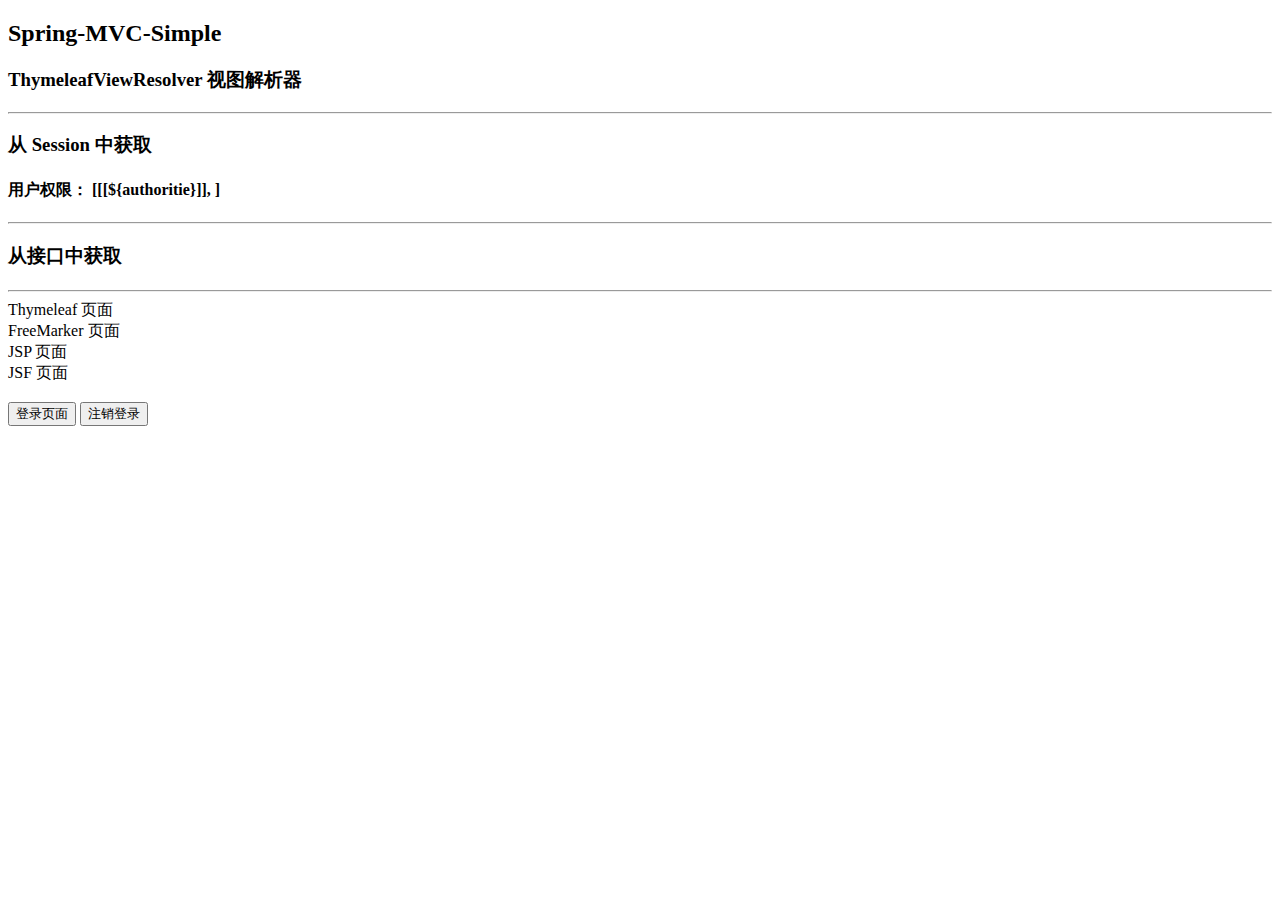
<file: Spring-MVC-Simple-java/src/main/webapp/WEB-INF/html/index.html>
<!DOCTYPE html>
<html lang="zh" xmlns:th="http://www.thymeleaf.org"
      xmlns:sec="https://www.thymeleaf.org/thymeleaf-extras-springsecurity5">
<head>
    <meta charset="UTF-8">
    <title>Spring-MVC-Simple</title>

    <meta name="_csrf" th:content="${_csrf.token}"/>
    <meta name="_csrf_header" th:content="${_csrf.headerName}"/>

    <meta name="viewport"
          content="width=device-width, initial-scale=1.0, minimum-scale=1.0, maximum-scale=1.0, user-scalable=0">

    <link rel="stylesheet" type="text/css" media="all" th:href="@{/static/css/style.css}"/>

</head>
<body>

<h2>Spring-MVC-Simple</h2>

<h3>ThymeleafViewResolver 视图解析器</h3>

<hr>

<h3>从 Session 中获取</h3>
<h4 sec:authorize="isAuthenticated()"
    th:text="${'用户名：' + session.SPRING_SECURITY_CONTEXT.authentication.name}"></h4>
<h4 sec:authorize="isAuthenticated()"
    th:text="${'用户证书：' + session.SPRING_SECURITY_CONTEXT.authentication.credentials}"></h4>
<h4 sec:authorize="isAuthenticated()"
    th:text="${'用户详细信息：' + session.SPRING_SECURITY_CONTEXT.authentication.principal}"></h4>
<h4 sec:authorize="isAuthenticated()"
    th:text="${'用户细节：' + session.SPRING_SECURITY_CONTEXT.authentication.details}"></h4>
<h4 sec:authorize="isAuthenticated()">
    <span>用户权限：</span>
    <span th:each="authoritie,authoritieStat:${session.SPRING_SECURITY_CONTEXT.authentication.authorities}">
        <span th:if="${authoritieStat.first}">[</span>[[${authoritie}]]<span
            th:if="${!authoritieStat.last}">, </span><span
            th:if="${authoritieStat.last}">]</span>
    </span>
</h4>

<h4 th:text="${modelValue}"></h4>

<hr>

<h3>从接口中获取</h3>
<h4 sec:authorize="isAuthenticated()" th:text="${#authentication.name}"></h4>
<h4 sec:authorize="isAuthenticated()" th:text="${#authentication.credentials}"></h4>
<h4 sec:authorize="isAuthenticated()" th:text="${#authentication.principal}"></h4>
<h4 sec:authorize="isAuthenticated()" th:text="${#authentication.details}"></h4>
<h4 sec:authorize="isAuthenticated()" th:text="${#authentication.authorities}"></h4>

<hr>

<a th:href="@{/html/index}">Thymeleaf 页面</a><br>

<a th:href="@{/ftlh/index}">FreeMarker 页面</a><br>

<a th:href="@{/jsp/index}">JSP 页面</a><br>

<a th:href="@{/ui/index.xhtml}">JSF 页面</a><br>

<br>

<button sec:authorize="!isAuthenticated()" id="login-page"><a th:href="@{/login}">登录页面</a></button>
<button sec:authorize="isAuthenticated()" id="logout-button">注销登录</button>

</body>

<script type="text/javascript" th:src="@{/static/js/jQuery/jquery-3.4.1.min.js}"></script>
<script type="text/javascript" th:src="@{/static/js/logout.js}"></script>

<script th:inline="javascript" type="text/javascript">

    /*<![CDATA[*/
    let ctxPath = /*[[@{/}]]*/ '';
    let contextPath = [[${#httpServletRequest.getContextPath()}]];
    /*]]>*/

    $(function () {
        console.info(ctxPath);
        console.info(contextPath);
        console.log("文档就绪函数", new Date().toLocaleString())
    });

    $("#logout-button").click(function () {
        logout(ctxPath + "logout.json")
    });

</script>

</html>
</file>
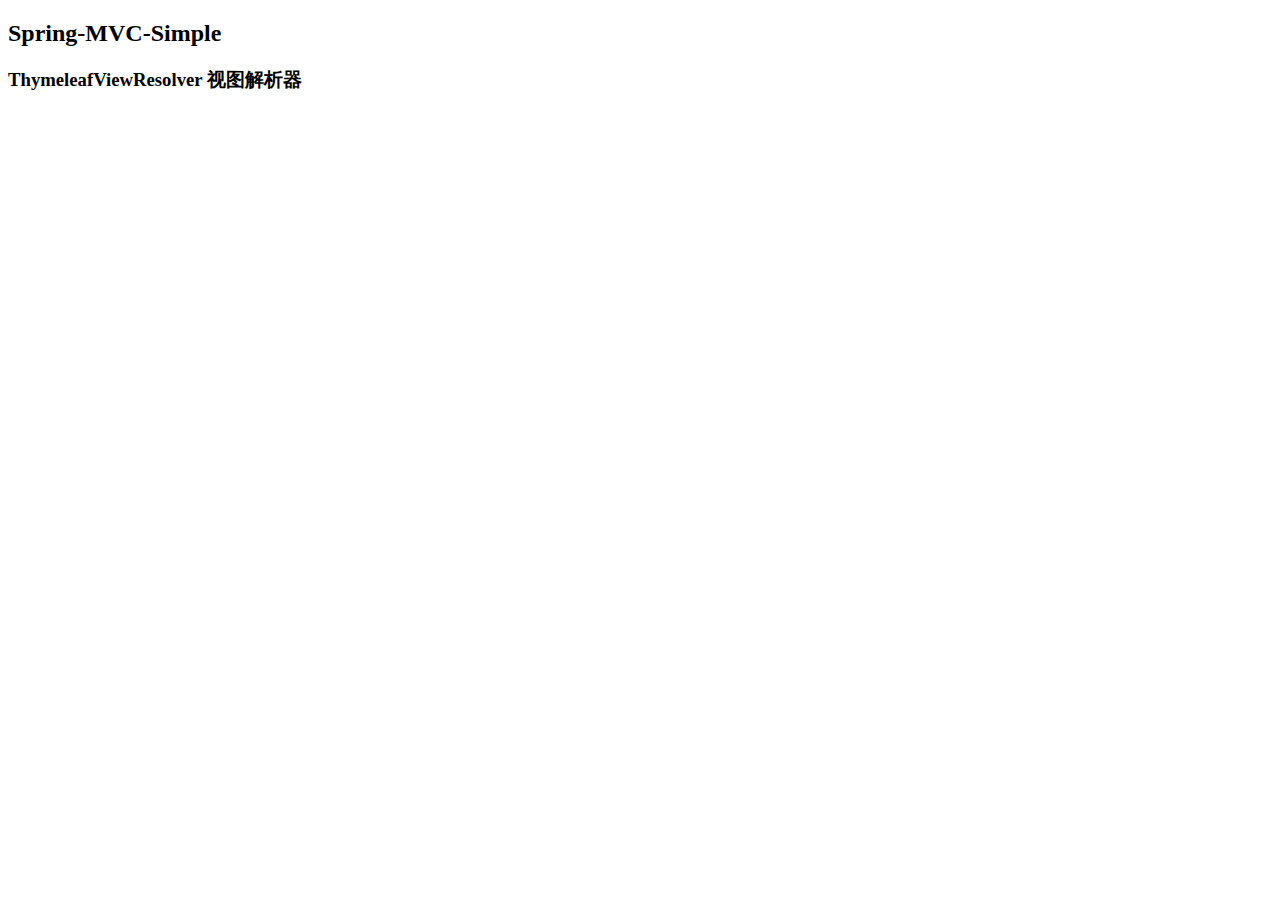
<file: Spring-MVC-Simple-java/src/main/webapp/WEB-INF/templates/index.html>
<!DOCTYPE html>
<html lang="zh" xmlns:th="http://www.thymeleaf.org">
<head>
    <meta charset="UTF-8">
    <title>Spring-MVC-Simple</title>

    <link rel="stylesheet" type="text/css" media="all" th:href="@{/static/css/index.css}"/>

</head>
<body>

<h2>Spring-MVC-Simple</h2>

<h3>ThymeleafViewResolver 视图解析器</h3>

</body>

<script type="text/javascript" th:src="@{/static/js/jQuery/jquery-3.4.1.min.js}"></script>

</html>
</file>
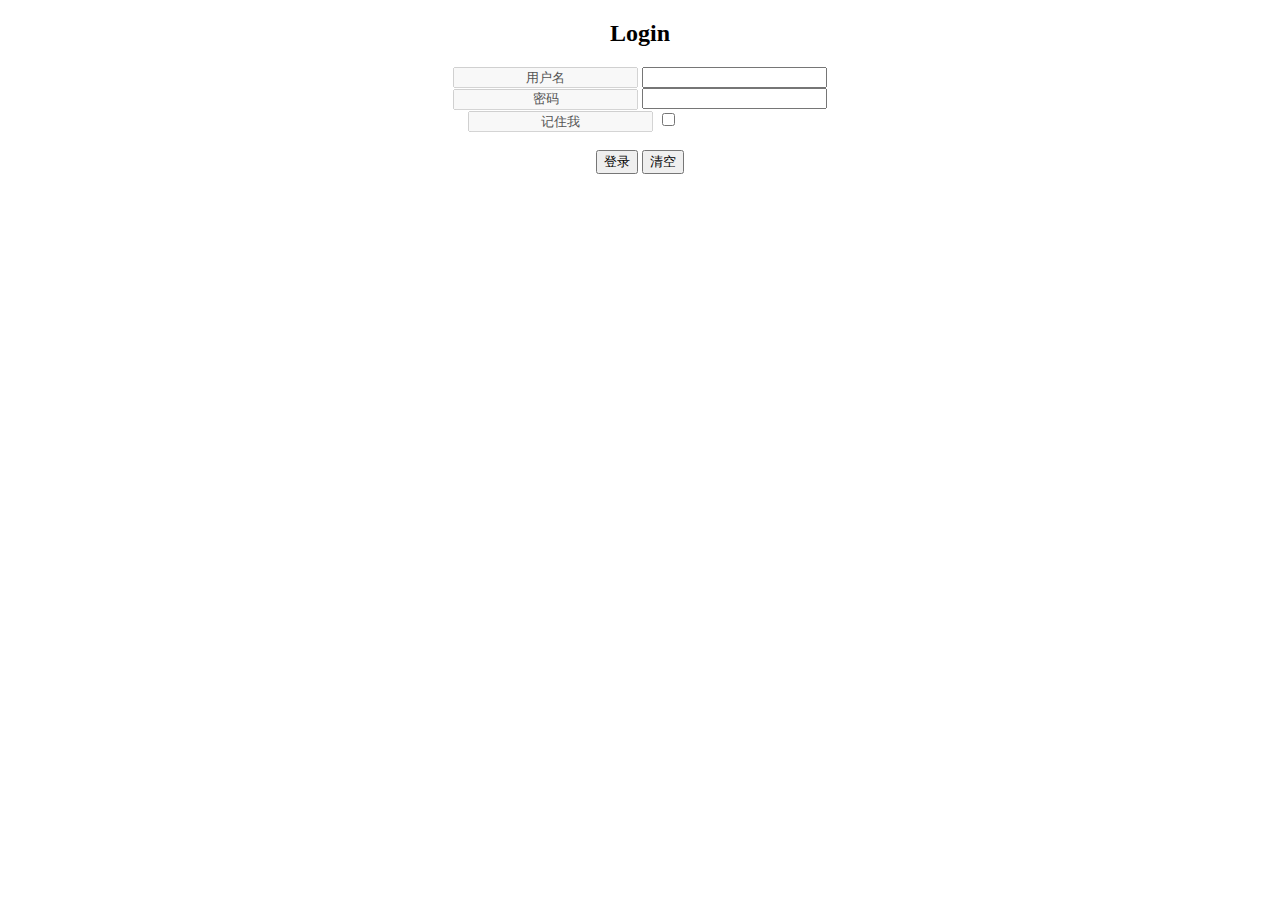
<file: Spring-MVC-Simple-java/src/main/webapp/WEB-INF/html/login.html>
<!DOCTYPE html>
<html lang="zh" xmlns:th="http://www.thymeleaf.org">
<head>
    <meta charset="UTF-8">
    <title>Login</title>

    <meta name="_csrf" th:content="${_csrf.token}"/>
    <meta name="_csrf_header" th:content="${_csrf.headerName}"/>

    <meta name="viewport"
          content="width=device-width, initial-scale=1.0, minimum-scale=1.0, maximum-scale=1.0, user-scalable=0">

    <link rel="stylesheet" type="text/css" media="all" th:href="@{/static/css/style.css}"/>

    <style>
        #rememberMe {
            width: 15px;
            /*
                总宽度：150px
                自己宽：15px
                左右边框分别宽：2px
             */
            margin-right: calc(150px - 15px + 2px);
        }
    </style>

</head>
<body style="text-align: center">

<h2>Login</h2>

<form id="login-form">

    <label for="username-left">
        <input id="username-left" value="用户名" disabled style="text-align: center">
    </label>

    <label for="username">
        <input id="username" name="username" type="text">
    </label>

    <br>

    <label for="password-left">
        <input id="password-left" value="密码" disabled style="text-align: center">
    </label>

    <label for="password">
        <input id="password" name="password" type="password">
    </label>

    <br>

    <label for="rememberMe-left">
        <input id="rememberMe-left" value="记住我" disabled style="text-align: center">
    </label>

    <label for="rememberMe">
        <input id="rememberMe" name="rememberMe" type="checkbox">
    </label>

    <br>
    <br>

    <label for="login-button">
        <input id="login-button" type="button" value="登录">
    </label>

    <label for="login-reset">
        <input id="login-reset" type="reset" value="清空">
    </label>

</form>

</body>

<script type="text/javascript" th:src="@{/static/js/jQuery/jquery-3.4.1.min.js}"></script>

<script th:inline="javascript" type="text/javascript">

    /*<![CDATA[*/
    let ctxPath = /*[[@{/}]]*/ '';
    let contextPath = [[${#httpServletRequest.getContextPath()}]];
    /*]]>*/

    $(function () {
        console.info(ctxPath);
        console.info(contextPath);
        console.log("文档就绪函数", new Date().toLocaleString())
    });

    /**
     * 登录
     */
    $("#login-button").click(function () {

        const header = $("meta[name='_csrf_header']").attr("content");
        const token = $("meta[name='_csrf']").attr("content");
        const $login_form = $("#login-form");

        $.ajax({
            url: "login.json",
            method: "post",
            dataType: 'json',
            data: $login_form.serialize(),
            beforeSend: function (xhr) {
                xhr.setRequestHeader(header, token);
            },
            success: function (result) {
                console.log("result", result);

                const code = result.code;
                const msg = result.msg;

                if (code === 0) {
                    alert(msg);
                    location.href = result.data.redirectUrl;
                } else if (code === 1) {
                    alert(msg);
                } else {
                    alert("响应 Code 异常：" + result);
                }

            },
            error: function (error) {
                console.log("error", error);
            }
        })

    });

</script>

</html>
</file>
